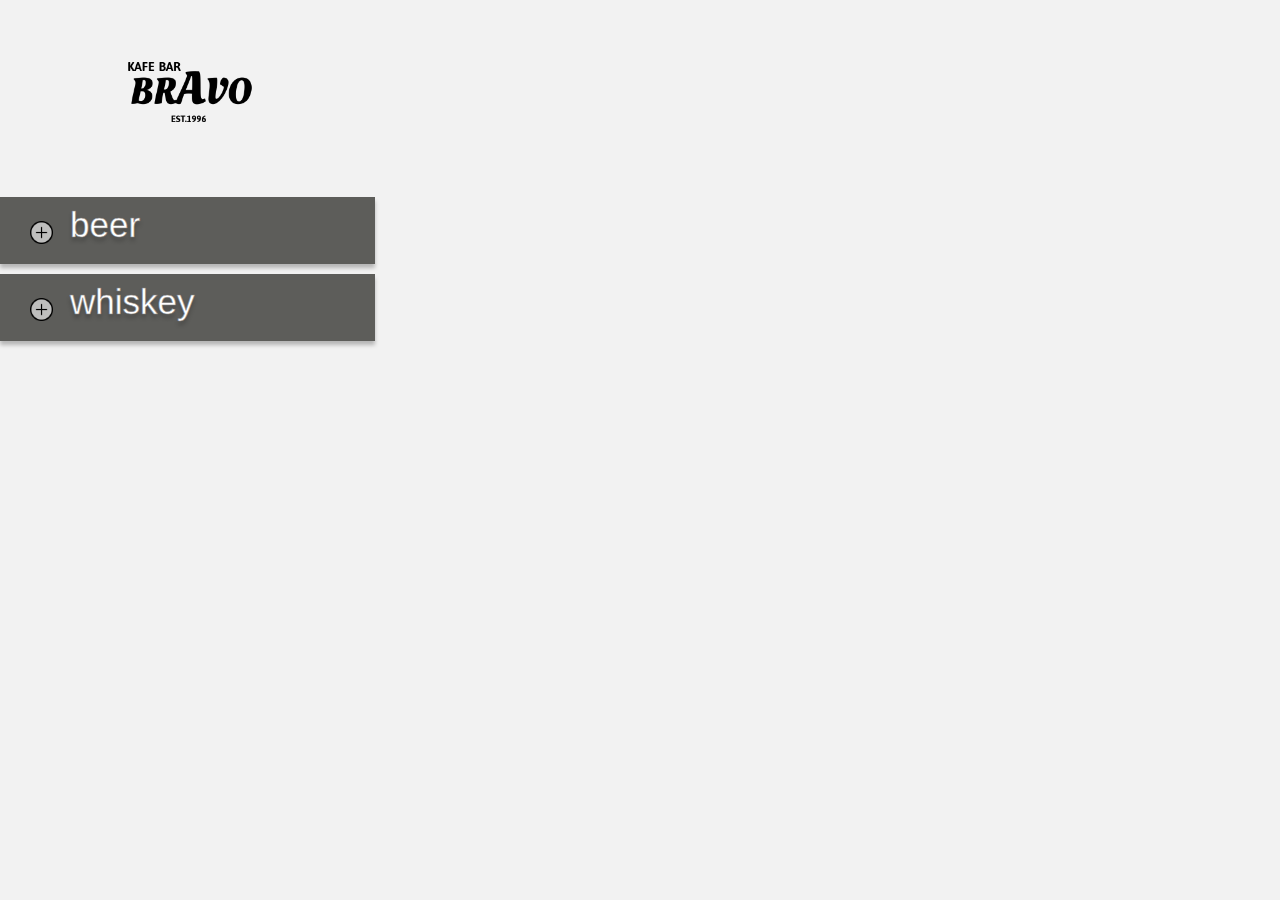
<file: menu.html>
<!DOCTYPE html>
<html>
<head>
    <title>Menu.</title>
    <meta name="viewport" content="width=device-width, initial-scale=1" />
    <link rel="stylesheet" href="menu.css">
</head>
<body>
    <div id="logo">
        <img id="logoImg" src="final_logo_1.png" alt="Logo">
    </div>
    <div id="main" class="main">
    </div>
    <script src="menu.js"></script>
</body>
</html>
</file>
<file: menu.css>
body {
  background-color: #f2f2f2;
}
html,
body {
  margin: 0px;
  padding: 0px;
}
a {
  -webkit-tap-highlight-color: transparent;
}

header {
  background: #5d5d5a;
  width: 375px;
  height: 42px;
  left: -1px;
  top: 0px;
  border-bottom-left-radius: 9px;
  border-bottom-right-radius: 9px;
  margin-bottom: 61px;
}

table {
  width: 100%;
  margin-left: 10.5px;
}

.td1 {
  text-align: center;
  padding-right: 10px;
  padding-left: 10px;
}

.imgTable {
  width: 30px;
  height: 30px;
}

.td2 {
  text-align: center;
  padding-right: 25px;
  padding-left: 25px;
}

.textTable {
  font-size: 30px;
  border-bottom: cornflowerblue 1px solid;
  margin: 15px;
}

.td3 {
  text-align: center;
  padding-right: 10px;
  padding-left: 10px;
}

.numTable {
  font-size: 20px;
}

.tdBot {
  border-bottom: rgb(197, 197, 197) solid 1px;
}

.tdLeft {
  border-left: rgb(197, 197, 197) solid 1px;
}

.dropbtn {
  box-shadow: 0px 4px 4px rgba(0, 0, 0, 0.25);
  background-size: cover;
  background-color: #5d5d5a;
  border: none;
  cursor: pointer;
  /* border-radius: 9px; */
  width: 375px;
  height: 67px;
  margin-top: 7px;
  -webkit-tap-highlight-color: transparent;
}

.textBtnClass {
  position: absolute;
  width: 144px;
  height: 48px;
  left: 70px;
  top: -20px;

  font-family: -apple-system, BlinkMacSystemFont, "Segoe UI", Roboto, Oxygen,
    Ubuntu, Cantarell, "Open Sans", "Helvetica Neue", sans-serif;
  font-size: 35px;

  color: #ffffff;
  text-shadow: 0px 4px 4px rgba(0, 0, 0, 0.25);
  z-index: 1;
  text-align: start;

  -webkit-text-stroke: 0.5px #858383;
}

#logo {
  width: 190px;
  height: 190px;
}

#logoImg {
  position: absolute;
  width: 250px;
  height: 250px;
  left: 63px;
  top: -26px;
}

.main {
  width: 360px;
}

.dropdown {
  position: relative;
  /* display: inline-block; */
}

.dropdown-content {
  display: none;
  background-color: #f1f1f1;
}

.imgPlusClass {
  position: absolute;
  left: 30px;
  top: 31px;
  width: 23px;
  height: 23px;
  z-index: 1;
}

.imgMinusClass {
  display: none;
  position: absolute;
  left: 27px;
  top: 28px;
  width: 29px;
  height: 29px;
  z-index: 1;
}

.show {
  display: block;
}

.hide {
  display: none;
}
</file>
